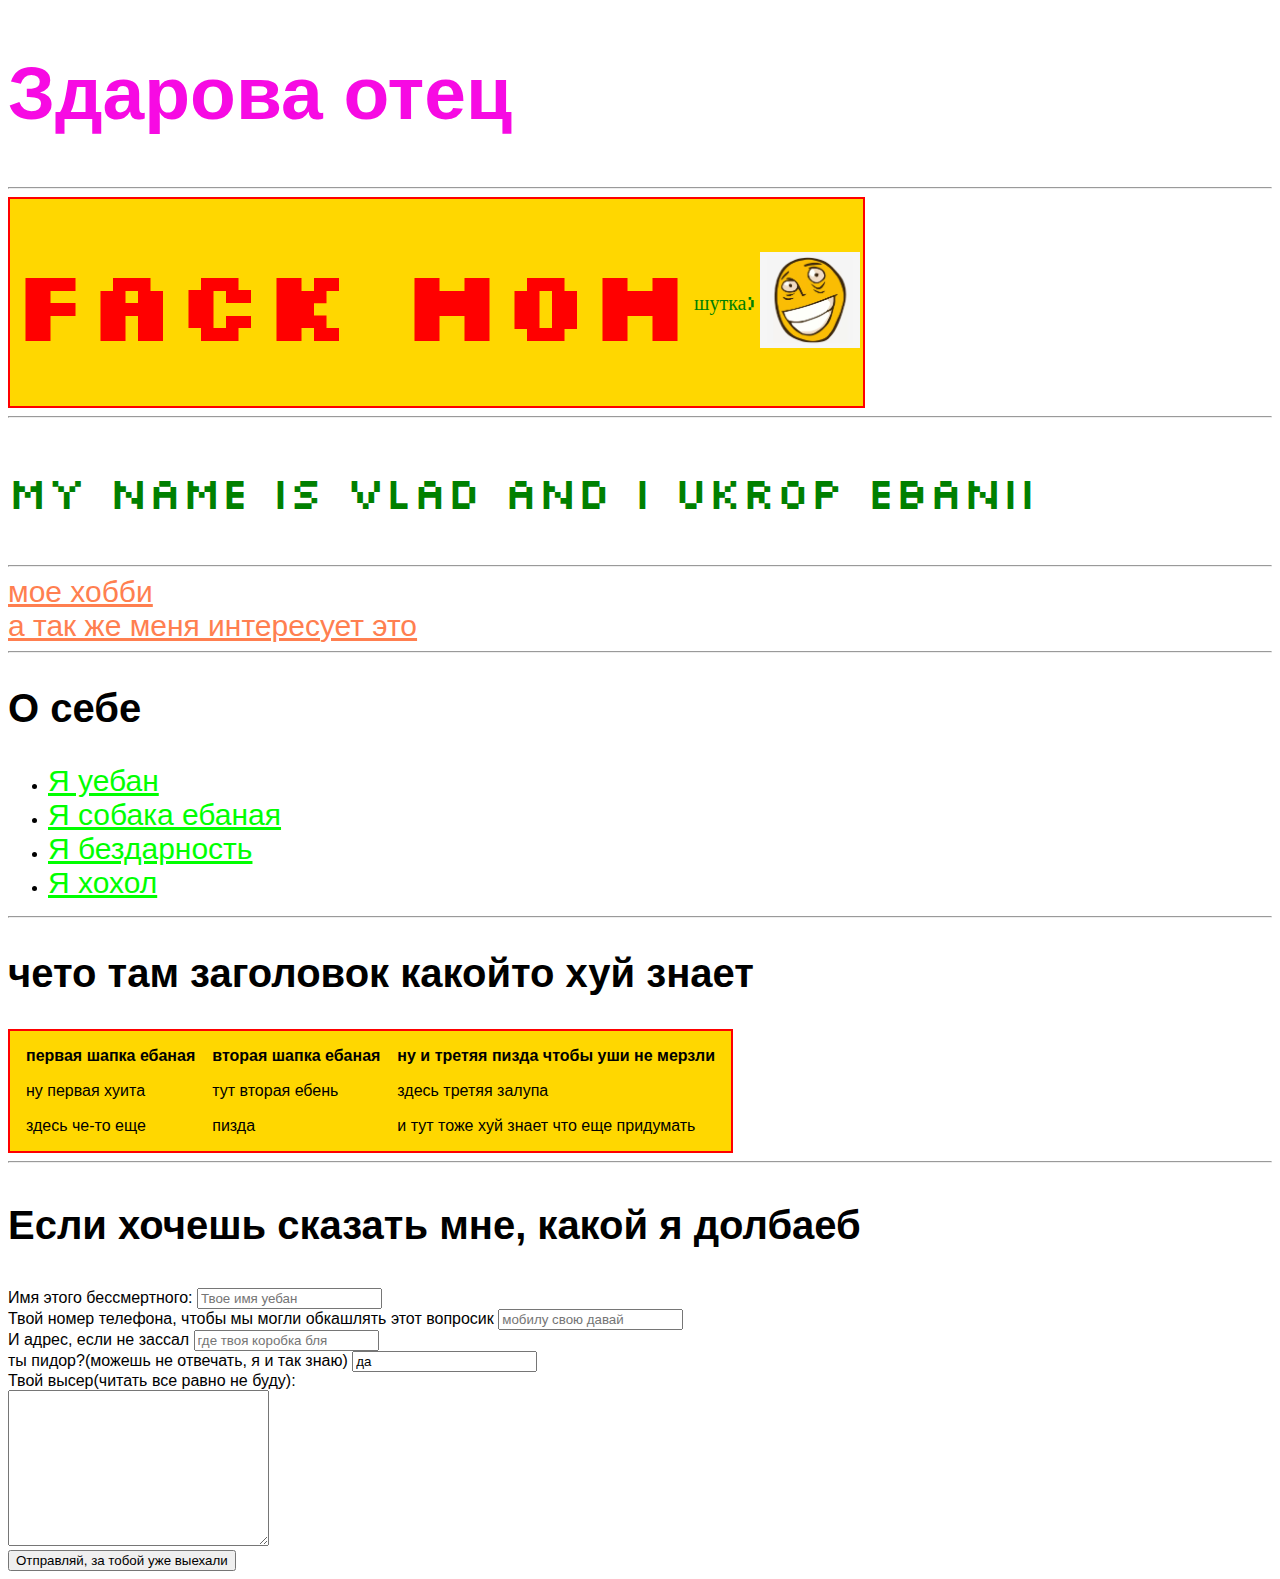
<file: index.html>
<!DOCTYPE html>
<html lang="en">
    <head>
        <link rel="stylesheet" href="style.css">
        <title>my first site</title>

    
    </head>
    <body>
        <h1 >Здарова отец</h1>
        <hr />
        <table >
            <tr>
                <td><p id="fack_mom">fack mom</p></td>
                <td><p class="hh">шутка)</p></td>
                <td>
                    <img
            src="./рофлан эбало.png"
            width="100px">
                </td>
            </tr>
        </table>
        <hr />
        <p class="gg">my name is Vlad and I ukrop ebanii</p>
        <hr />
        <a 
             href="https://www.xvideos.com"
             target="_blank">
             мое хобби
            </a>
            <br />
        <a href="./call.html">а так же меня интересует это</a>
        <hr />
    <h2>О себе</h2>
        <ul>
            <li>
                <a id="jj" href="./ueban.html">Я уебан</a>
            </li>
            <li>
                <a id="jj" href="./sobaka.html">Я собака ебаная</a>
            </li>
            <li>
                <a id="jj" href="./bezdar'.html">Я бездарность</a>
            </li>
            <li>
                <a id="jj"href="./hohol.html">Я хохол</a>
            </li>
        </ul>
        <hr />
        <h2>
            чето там заголовок какойто хуй знает
        </h2>
        <table cellspacing="15">
            <tr>
                <th>первая шапка ебаная</th>
                <th>вторая шапка ебаная</th>
                <th>ну и третяя пизда чтобы уши не мерзли</th>
            </tr>
            <tr>
                <td>ну первая хуита</td>
                <td>тут вторая ебень</td>
                <td>здесь третяя залупа</td>
            </tr>
            <tr>
                <td>здесь че-то еще</td>
                <td>пизда</td>
                <td>и тут тоже хуй знает что еще придумать</td>
            </tr>
        </table>
        <hr>
        <h3>Если хочешь сказать мне, какой я долбаеб</h3>
        <form>
            <label for="name">Имя этого бессмертного:</label>
            <input type="text" ig="name"
            placeholder="Твое имя уебан">

            <br>
            
            <label for="Number">
                Твой номер телефона, чтобы мы могли обкашлять этот вопросик
            </label>
            <input type="text" ig="Number"
            placeholder="мобилу свою давай">

            <br>

            <label for="address">И адрес, если не зассал</label>
            <input type="text" ig="address"
            placeholder="где твоя коробка бля">

            <br>

            <label for="pidor">ты пидор?(можешь не отвечать, я и так знаю)</label>
            <input type="text" ig="pidor" value="да">

            <br>

            <label for="text">Твой высер(читать все равно не буду):</label>
            <br>
            <textarea name="" id="text" cols="30" rows="10"></textarea>

            <br>

            <input type="submit" value="Отправляй, за тобой уже выехали">
        </form>   
    </body>
</html>
</file>
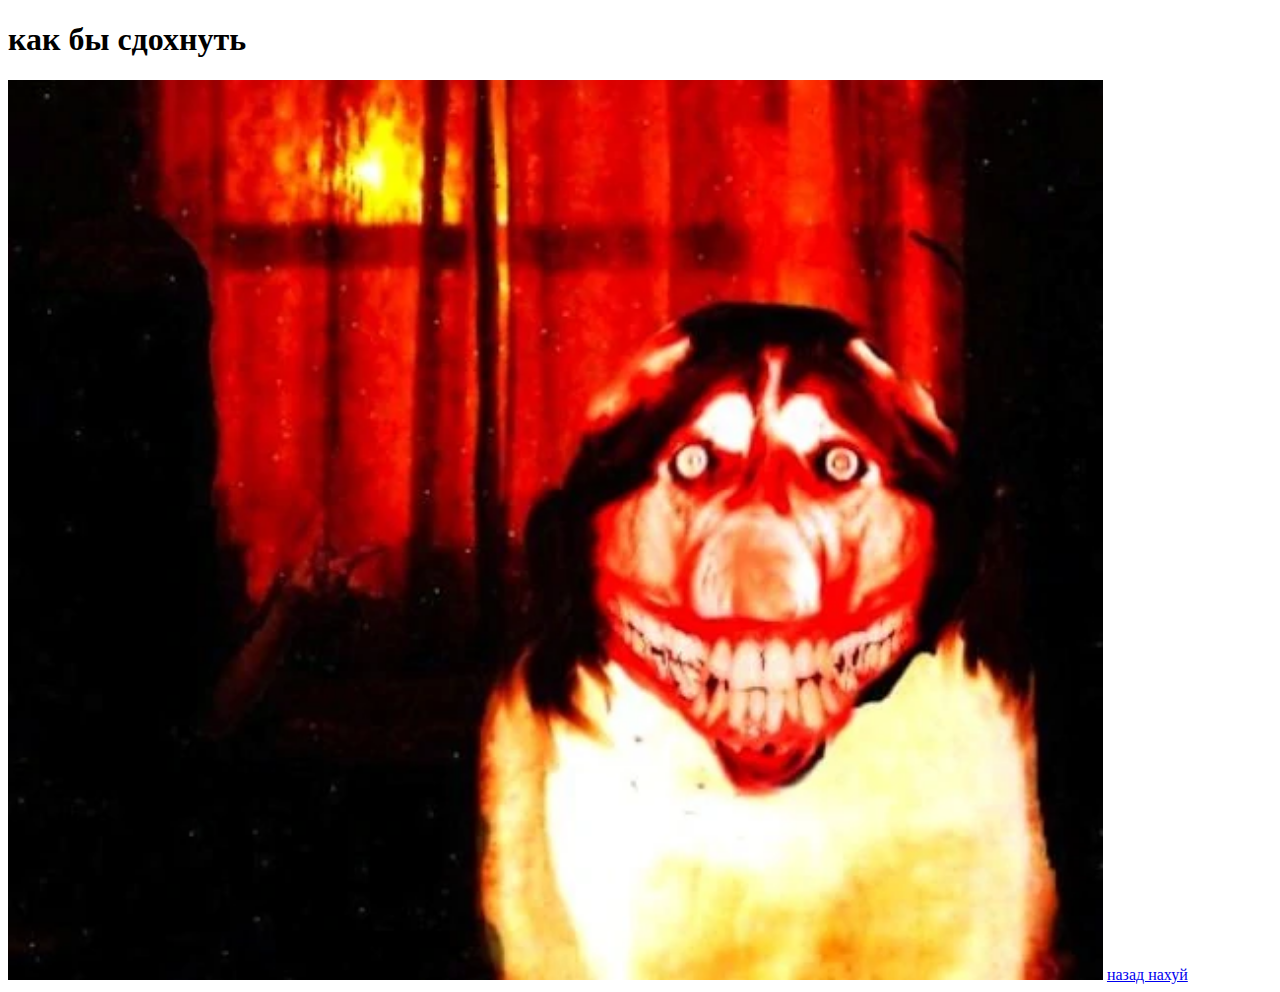
<file: call.html>
<!DOCTYPE html>
<html lang="en">
    <head>
    </head>
    <body>
        <h1>как бы сдохнуть</h1>
        <img src="./smile dog.png"
        height="900px">
        <a href="./index.html">назад нахуй</a>
    </body>
</html>
</file>
<file: style.css>
@import url('https://fonts.googleapis.com/css2?family=Peralta&family=Silkscreen&display=swap');

@import url('https://fonts.googleapis.com/css2?family=Peralta&family=Silkscreen&display=swap');
body {
    font-family: Arial, Helvetica, sans-serif;
}
h1 {
    font-size: 75px;
    color: rgb(247, 10, 227);
}
h2 {
    font-size: 40px;
}
#fack_mom {
    font-weight: bold;
    font-family: 'Peralta', cursive;
    font-family: 'Silkscreen', cursive;
    font-size: 100px; color: red; line-height: 1px;

}
p{
    font-size: 45px;
    font-family: 'Peralta', cursive;
font-family: 'Silkscreen', cursive;
    color: green;
}
.hh {
    font-size: 20px;
}
a {
    font-size: 30px;
    color: coral;
}
#jj {
    color: lime;
}
h3 {
    font-size: 40px;
}
table {
    background-color: gold;
    border: 2px solid red;

}
</file>
